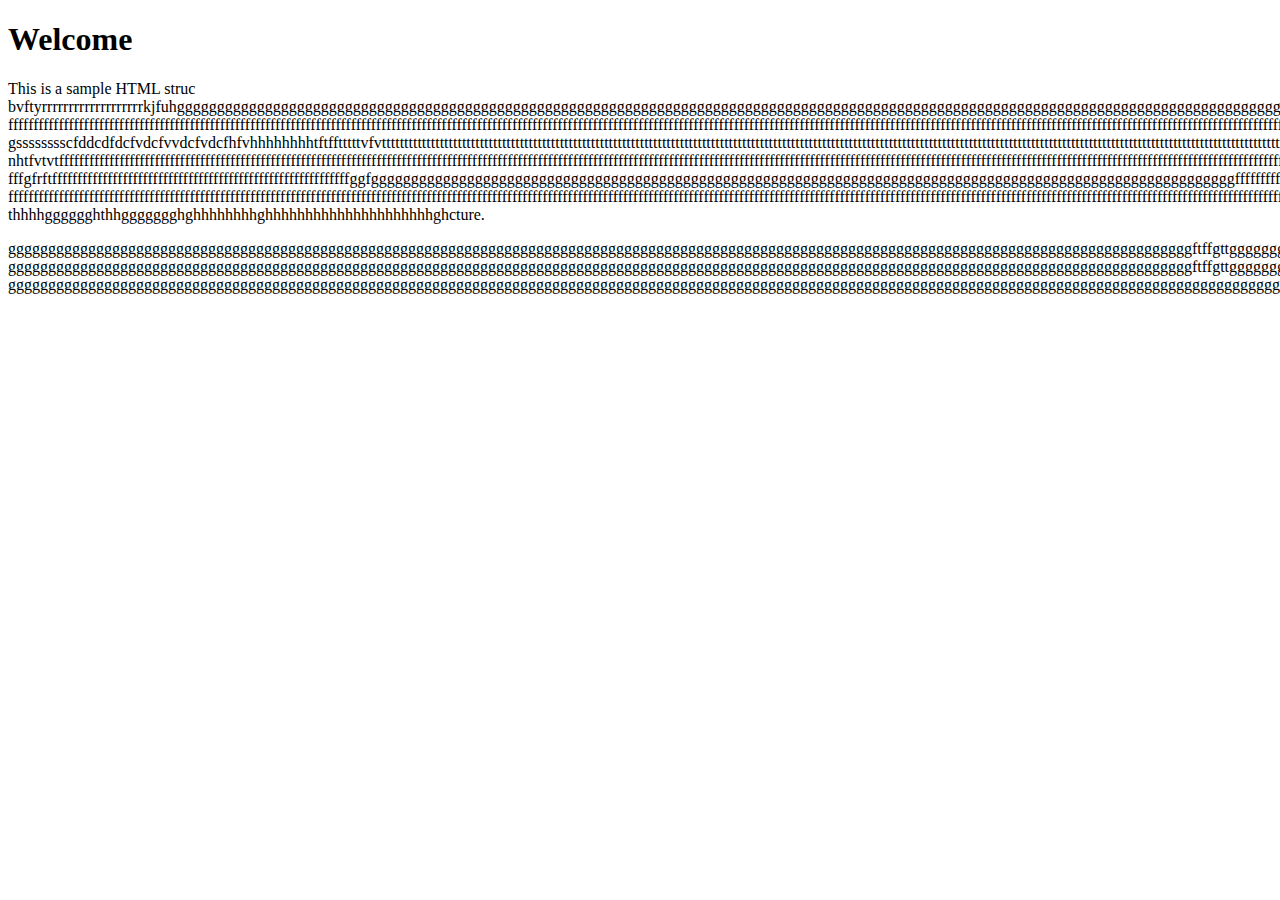
<file: try.html>
<!DOCTYPE html>
<html lang="en">
<head>
    <meta charset="UTF-8">
    <meta name="viewport" content="width=device-width, initial-scale=1.0">
    <title>Sample HTML Structure</title>
</head>
<body>
    <h1>Welcome</h1>
    <p>This is a sample HTML struc  bvftyrrrrrrrrrrrrrrrrrrrkjfuhgggggggggggggggggggggggggggggggggggggggggggggggggggggggggggggggggggggggggggggggggggggggggggggggggggggggggggggggggggggggggggggggggggggggggggggggggggggggggggggggggggggg
        
        
        
        
        
        [base64]
        [base64]
        [base64]
        fffgfrftfffffffffffffffffffffffffffffffffffffffffffffffffffffffffffggfggggggggggggggggggggggggggggggggggggggggggggggggggggggggggggggggggggggggggggggggggggggggggggggggggggggggggggffffffffffffffffffff
        [base64]
        thhhhgggggghthhggggggghghhhhhhhhghhhhhhhhhhhhhhhhhhhhhghcture.</p>
</body>[base64]
[base64]
[base64]
</file>
